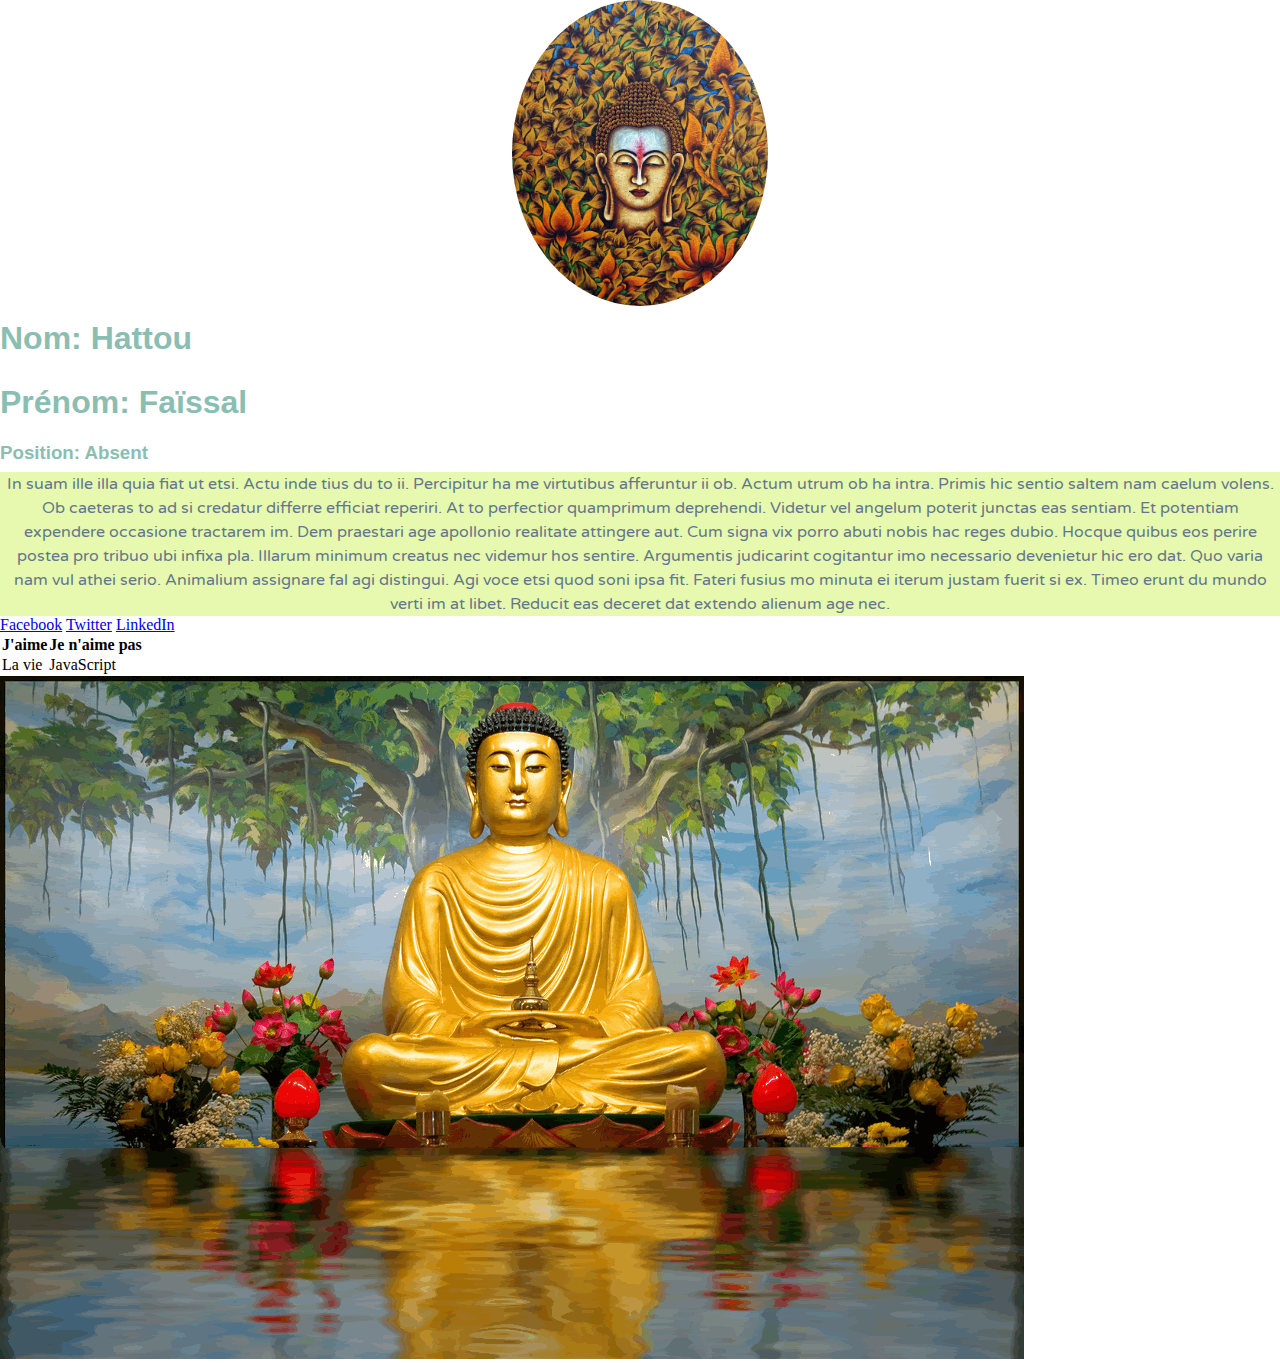
<file: pdf2.html>
<!DOCTYPE html>
<html lang="en">

<head>
  <meta charset="UTF-8">
  <meta name="viewport" content="width=device-width, initial-scale=1.0">
  <meta http-equiv="X-UA-Compatible" content="ie=edge">
  <link rel="stylesheet" href="pdf2.css" type "text/css">
  <link href="https://fonts.googleapis.com/css?family=Varela+Round" rel="stylesheet">
  <title>Le pire projet</title>
</head>

<body>
  <img class="imgHeader" src="moi.jpg" alt="Moi"/>

  <div class="presentation">
    <h1>Nom: Hattou</h1>
    <h1>Prénom: Faïssal</h1>
    <h3>Position: Absent</h3>
    <p>In suam ille illa quia fiat ut etsi. Actu inde tius du to ii. Percipitur ha me virtutibus afferuntur ii ob. Actum utrum ob ha intra. Primis hic sentio saltem nam caelum volens. Ob caeteras to ad si credatur differre efficiat reperiri. At to perfectior
      quamprimum deprehendi. Videtur vel angelum poterit junctas eas sentiam. Et potentiam expendere occasione tractarem im. Dem praestari age apollonio realitate attingere aut. Cum signa vix porro abuti nobis hac reges dubio. Hocque quibus eos perire
      postea pro tribuo ubi infixa pla. Illarum minimum creatus nec videmur hos sentire. Argumentis judicarint cogitantur imo necessario devenietur hic ero dat. Quo varia nam vul athei serio. Animalium assignare fal agi distingui. Agi voce etsi quod soni
      ipsa fit. Fateri fusius mo minuta ei iterum justam fuerit si ex. Timeo erunt du mundo verti im at libet. Reducit eas deceret dat extendo alienum age nec.
    </p>
  </div>
  <a href="http://www.facebook.com/" target="_blank">Facebook</a>
  <a href="http://www.twitter.com/" target="_blank">Twitter</a>
  <a href="http://www.linkedin.com/" target="_blank">LinkedIn</a>
  <table>
    <tr>
      <th>J'aime</th>
      <th>Je n'aime pas</th>
    </tr>
    <tr>
      <td>La vie</td>
      <td>JavaScript</td>
    </tr>
  </table>
  <img src="buddhasan.gif" alt="Buddha">
</body>

</html>
</file>
<file: pdf2.css>
* {
  margin: 0;
  padding: 0;
}

h1, h3 {
  color: #8BBEB2;
  font-family: 'Montserrat', sans-serif;
  line-height: 200%;
}

.presentation {
  color: #0E0E52;
}

p {
  background-color: #E6F9AF;
  color: #63768D;
  font-family: 'Varela Round', sans-serif;
  text-align: center;
  line-height: 150%;
}

a:hover {
  color: blue;
  background-color: yellow;
}

.imgHeader {
  border-radius: 50%;
  width: 20%;
  height: 20%;
  display: block;
  margin-left: auto;
  margin-right: auto
}
</file>
